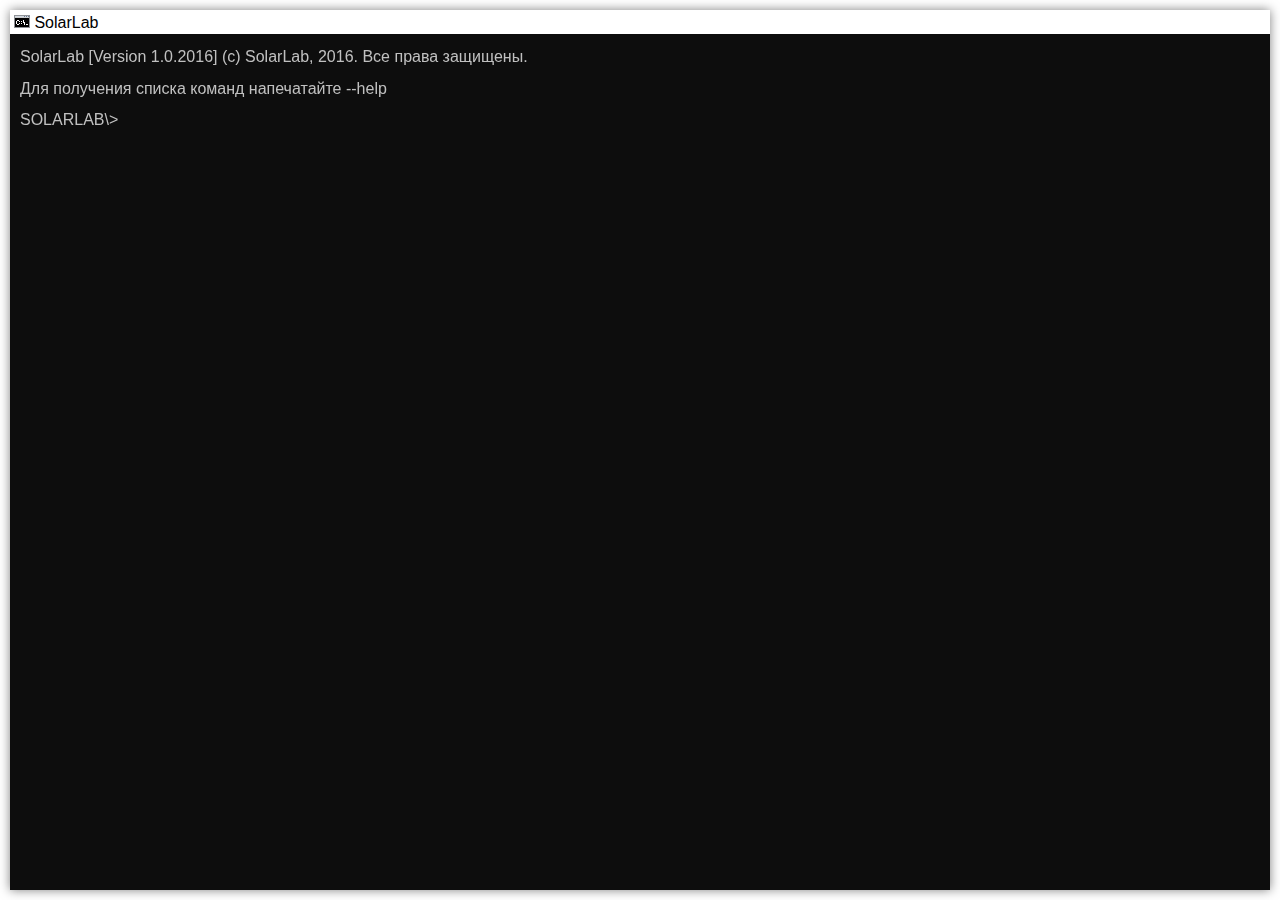
<file: index.html>
<!DOCTYPE html>
<html lang="en">

<head>
    <meta charset="UTF-8">
    <title>SolarLab</title>
    <link href="css/style.css" type="text/css" rel="stylesheet" />
</head>

<body>
    <div class="wrapper">
        <div class="header">
            <img src="img/cmd.png" />&nbsp;SolarLab
        </div>
        <div class="console" id="console_id">
            SolarLab [Version 1.0.2016] (c) SolarLab, 2016. Все права защищены.
            <div class="clear-line"></div>
            Для получения списка команд напечатайте --help
            <div id="text"></div>
            <div id="input">
                <span class="base-phrase">SOLARLAB\</span><span data-bind="text: directoryText"></span>&gt;<span class="input" data-bind="text: inputCommand"></span>
                <span id="cursor">_</span>
            </div>
        </div>
    </div>
    <script src="js/jquery-1.12.3.min.js"></script>
    <script src="js/knockout-3.4.0.js"></script>
    <script src="js/underscore-min.js"></script>
    <script src="js/scripts.js"></script>
</body>

</html>
</file>
<file: css/style.css>
@import "reset.css";
.box-shadow {
  box-shadow: 0 0 10px rgba(0, 0, 0, 0.5);
  filter: progid:DXImageTransform.Microsoft.dropshadow(offX=5, offY=5, color=#000000);
}
body {
  font-family: Consolas, sans-serif;
}
body .wrapper {
  position: fixed;
  top: 10px;
  bottom: 10px;
  left: 10px;
  right: 10px;
  box-shadow: 0 0 10px rgba(0, 0, 0, 0.5);
  filter: progid:DXImageTransform.Microsoft.dropshadow(offX=5, offY=5, color=#000000);
  background-color: #0d0d0d;
}
body .wrapper .header {
  background-color: #ffffff;
  padding: 3px 4px;
}
body .wrapper #input input {
  color: #c0c0c0;
  top: 24px;
  bottom: 0;
  left: 0;
  right: 0;
  overflow-y: scroll;
  border: none;
  background-color: black;
}
body .wrapper .console {
  color: #c0c0c0;
  position: absolute;
  top: 24px;
  bottom: 0;
  left: 0;
  right: 0;
  overflow-y: scroll;
  padding: 15px 10px;
  box-sizing: border-box;
}
body .wrapper .console .clear-line {
  height: 16px;
}
body .wrapper .console #text {
  margin-top: 15px;
}
body .wrapper #cursor {
  font-weight: bold;
  margin-left: -10px;
}
</file>
